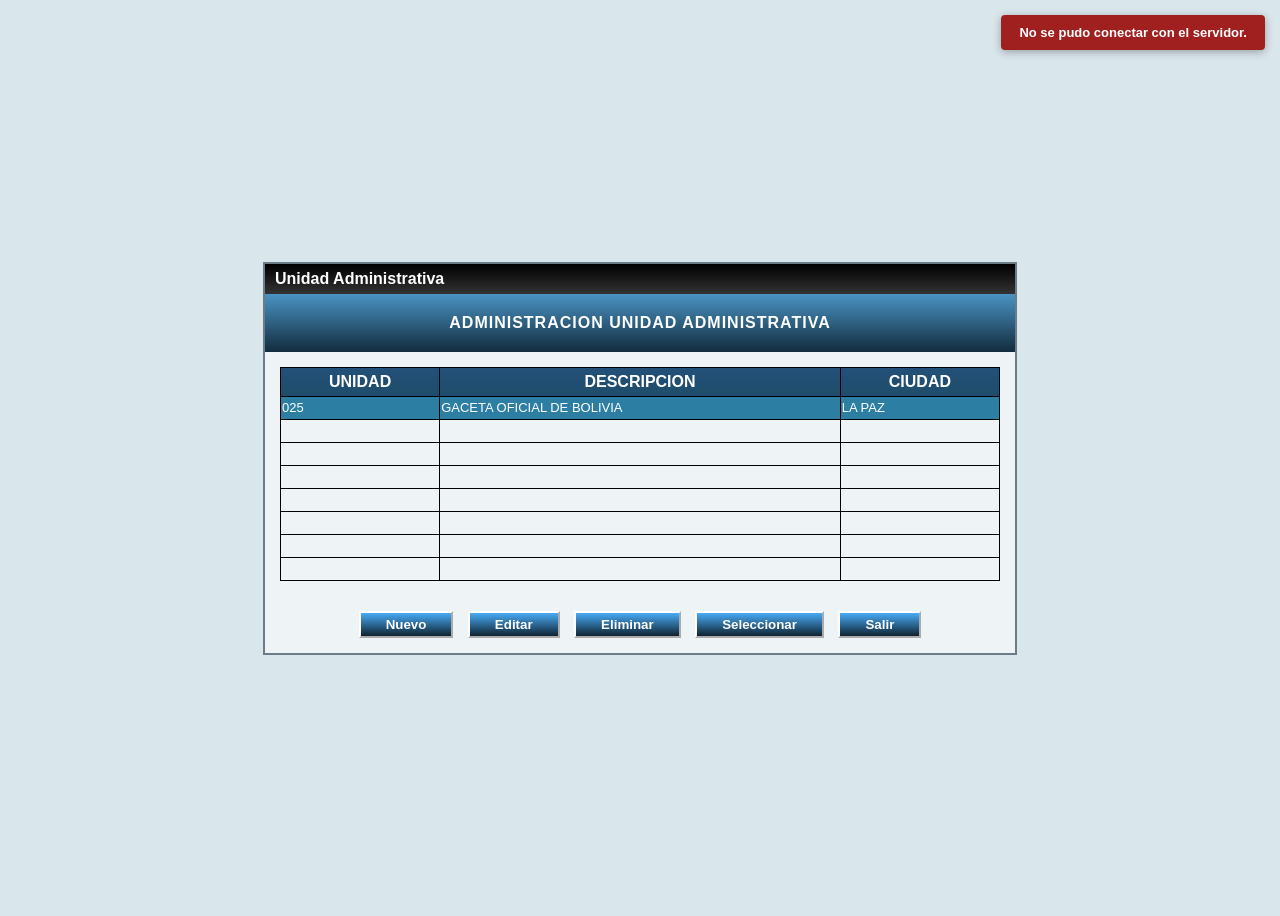
<file: index4.html>
<!DOCTYPE html>
<html lang="es">
<head>
    <meta charset="UTF-8">
    <title>Unidad Administrativa</title>
    <link rel="stylesheet" href="style4.css">
</head>
<body>

<div class="contenedor">

    <div class="sub-barra">Unidad Administrativa</div>

    <div class="titulo">ADMINISTRACION UNIDAD ADMINISTRATIVA</div>

    <div class="tabla-container">
        <table>
            <thead>
                <tr>
                    <th>UNIDAD</th>
                    <th>DESCRIPCION</th>
                    <th>CIUDAD</th>
                </tr>
            </thead>
            <tbody>
                <tr class="seleccionado">
                    <td>025</td>
                    <td>GACETA OFICIAL DE BOLIVIA</td>
                    <td>LA PAZ</td>
                </tr>

                <tr><td></td><td></td><td></td></tr>
                <tr><td></td><td></td><td></td></tr>
                <tr><td></td><td></td><td></td></tr>
                <tr><td></td><td></td><td></td></tr>
                <tr><td></td><td></td><td></td></tr>
                <tr><td></td><td></td><td></td></tr>
                <tr><td></td><td></td><td></td></tr>
                
            </tbody>
        </table>
    </div>

    <div class="botones">
        <button class="btn">Nuevo</button>
        <button class="btn">Editar</button>
        <button class="btn">Eliminar</button>
        <button class="btn">Seleccionar</button>
        <button class="btn">Salir</button>
    </div>

</div>
<script src="script4.js"></script>
</body>
</html>
</file>
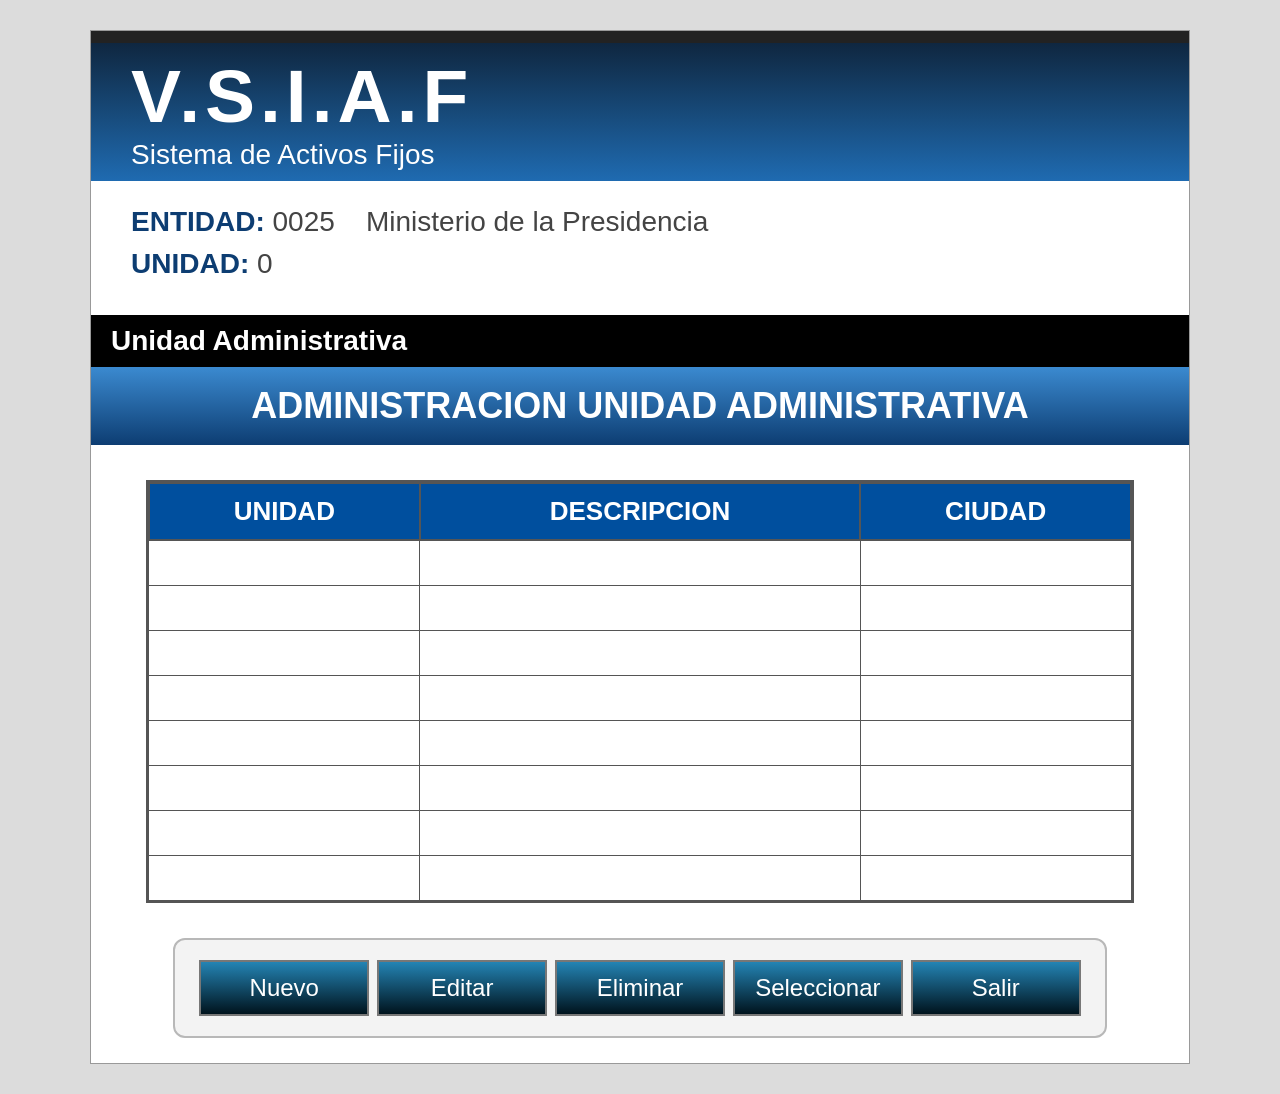
<file: index7.html>
<!DOCTYPE html>
<html lang="es">
<head>
    <meta charset="UTF-8">
    <meta name="viewport" content="width=device-width, initial-scale=1.0">
    <title>SIAF</title>
    <link rel="stylesheet" href="style7.css">
</head>
<body>

<div class="contenedor">

    <div class="header">
        <div class="logo">
            <h1>V.S.I.A.F</h1>
            <span>Sistema de Activos Fijos</span>
        </div>
    </div>

    <div class="info">
        <p><strong>ENTIDAD:</strong> 0025 &nbsp;&nbsp; Ministerio de la Presidencia</p>
        <p><strong>UNIDAD:</strong> 0</p>
    </div>

    <div class="barra-titulo-superior">
        Unidad Administrativa
    </div>

    <div class="barra-titulo">
        ADMINISTRACION UNIDAD ADMINISTRATIVA
    </div>

    <div class="tabla-contenedor">
        <table>
            <thead>
                <tr>
                    <th>UNIDAD</th>
                    <th>DESCRIPCION</th>
                    <th>CIUDAD</th>
                </tr>
            </thead>

            <tbody>
                <tr><td></td><td></td><td></td></tr>
                <tr><td></td><td></td><td></td></tr>
                <tr><td></td><td></td><td></td></tr>
                <tr><td></td><td></td><td></td></tr>
                <tr><td></td><td></td><td></td></tr>
                <tr><td></td><td></td><td></td></tr>
                <tr><td></td><td></td><td></td></tr>
                <tr><td></td><td></td><td></td></tr>
            </tbody>
        </table>
    </div>

    <div class="botones">
        <button>Nuevo</button>
        <button>Editar</button>
        <button>Eliminar</button>
        <button>Seleccionar</button>
        <button>Salir</button>
    </div>

</div>

</body>
</html>
</file>
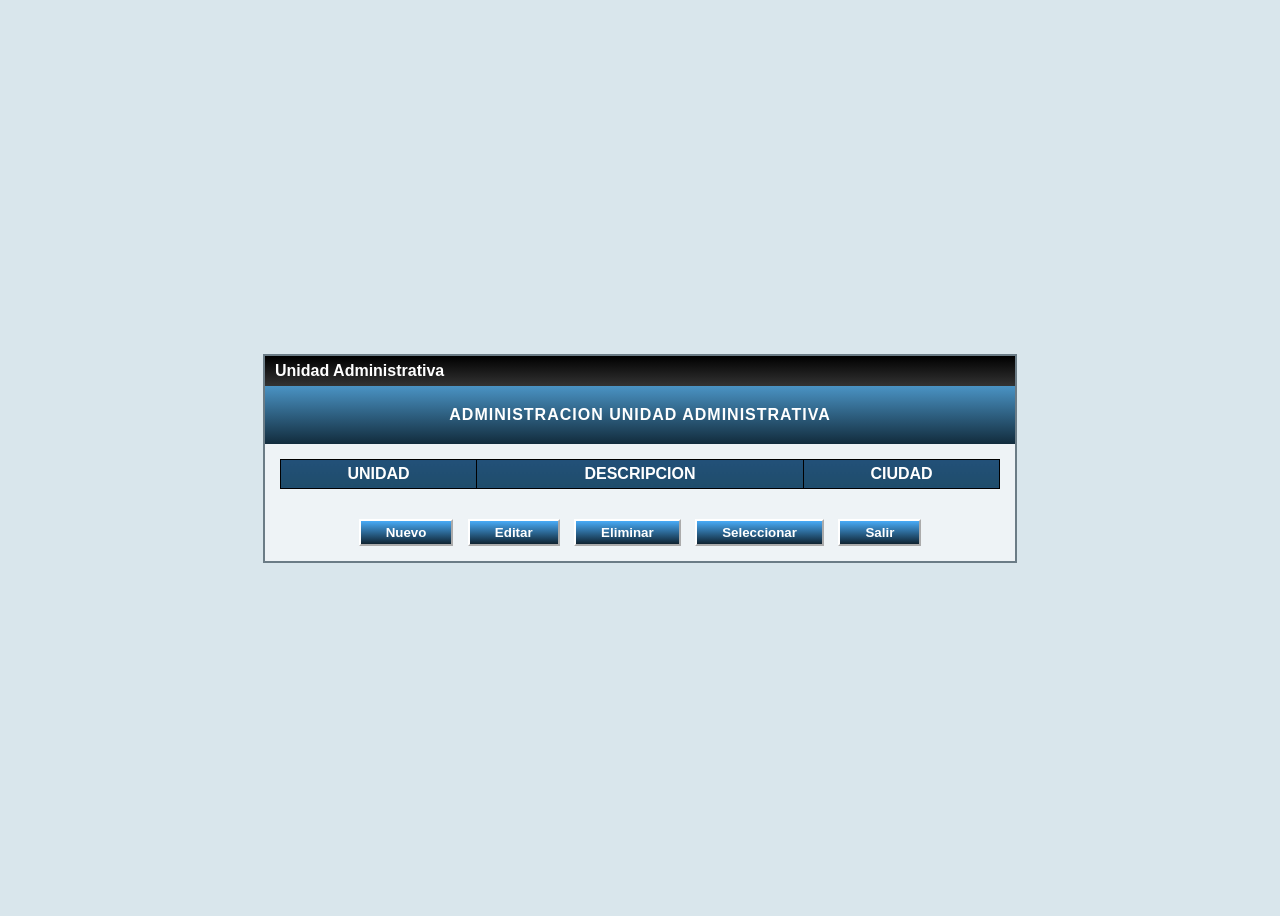
<file: indexadmi4.html>
<!DOCTYPE html>
<html lang="es">
<head>
    <meta charset="UTF-8">
    <title>Unidad Administrativa</title>
    <link rel="stylesheet" href="style4.css">
</head>
<body>

<div class="contenedor">

    <div class="sub-barra">Unidad Administrativa</div>

    <div class="titulo">ADMINISTRACION UNIDAD ADMINISTRATIVA</div>

    <div class="tabla-container">
        <table>
            <thead>
                <tr>
                    <th>UNIDAD</th>
                    <th>DESCRIPCION</th>
                    <th>CIUDAD</th>
                </tr>
            </thead>
            <tbody></tbody>
        </table>
    </div>

    <div class="botones">
        <button class="btn" onclick="nuevaUnidad()">Nuevo</button>
        <button class="btn" onclick="editarUnidad()">Editar</button>
        <button class="btn" onclick="eliminarUnidad()">Eliminar</button>
        <button class="btn" onclick="cargarUnidades()">Seleccionar</button>
        <button class="btn" onclick="salir()">Salir</button>
    </div>

</div>

<script src="scrip4.js"></script>
</body>
</html>
</file>
<file: style4.css>
body {
    font-family: Arial;
    background: #d9e6ec;
    display: flex;
    justify-content: center;
    align-items: center;
    height: 100vh;
}

.contenedor {
    width: 750px;
    background: #eef3f6;
    border: 2px solid #6b7c86;
}

.sub-barra {
    background: linear-gradient(#000, #333);
    color: white;
    padding: 6px 10px;
    font-weight: bold;
}

.titulo {
    background: linear-gradient(#4a93c4, #122c3d);
    color: white;
    text-align: center;
    padding: 20px;
    font-weight: bold;
    letter-spacing: 1px;
}

.tabla-container {
    padding: 15px;
}

table {
    width: 100%;
    border-collapse: collapse;
}

th {
    background: linear-gradient(#225079, #1f4d6b);
    color: white;
    border: 1px solid black;
    padding: 5px;
}

td {
    border: 1px solid black;
    height: 20px;
}

.seleccionado {
    background: #2d7ea3;
    color: white;
    font-size: 13px;
}

.botones {
    text-align: center;
    padding:  10px;
}

.btn {
    background: linear-gradient(#48abf7, #0f2331);
    color: white;
    border-color: white;
    padding: 4px 25px;
    margin: 5px;
    font-weight: bold;
    cursor: pointer;
    
}
.msg-alerta {
    position: fixed;
    top: 15px;
    right: 15px;
    padding: 10px 18px;
    border-radius: 4px;
    font-size: 13px;
    font-weight: bold;
    color: white;
    z-index: 9999;
    box-shadow: 0 2px 8px rgba(0,0,0,0.3);
}
.msg-ok    { background: #2a7a2a; }
.msg-error { background: #a02020; }
.msg-info  { background: #1a4872; }

tr.fila-editable td { background: #fffde7; }
tbody tr:hover td   { background: #dceeff; }
</file>
<file: style7.css>
*{
    margin: 0;
    padding: 0;
    box-sizing: border-box;
    font-family: Arial, Helvetica, sans-serif;
}

body{
    background: #dcdcdc;
    display: flex;
    justify-content: center;
    padding: 30px;
}

.contenedor{
    width: 1100px;
    background: white;
    border: 1px solid #999;
    padding-bottom: 25px;
}

.header{
    height: 150px;
    background: linear-gradient(to bottom, #0f2740, #1f6bb1);
    border-top: 12px solid #222;
    display: flex;
    align-items: center;
    padding-left: 40px;
}

.logo h1{
    color: white;
    font-size: 75px;
    letter-spacing: 5px;
}

.logo span{
    color: white;
    font-size: 28px;
}


.info{
    padding: 25px 40px;
    font-size: 28px;
    color: #444;
}

.info p{
    margin-bottom: 10px;
}

.info strong{
    color: #0d3d72;
}

.barra-titulo-superior{
    background: black;
    color: white;
    padding: 10px 20px;
    font-size: 28px;
    font-weight: bold;
}

.barra-titulo{
    background: linear-gradient(to bottom, #3b8ad0, #0d3d72);
    color: white;
    text-align: center;
    padding: 18px;
    font-size: 36px;
    font-weight: bold;
}


.tabla-contenedor{
    width: 90%;
    margin: 35px auto;
    border: 2px solid #555;
}

table{
    width: 100%;
    border-collapse: collapse;
}

thead{
    background: #004f9e;
    color: white;
}

th{
    border: 2px solid #555;
    padding: 12px;
    font-size: 26px;
}

td{
    border: 1px solid #555;
    height: 45px;
}


.botones{
    width: 85%;
    margin: auto;
    border: 2px solid #b8b8b8;
    border-radius: 12px;
    padding: 20px;
    display: flex;
    justify-content: space-around;
    background: #f3f3f3;
}

.botones button{
    width: 170px;
    padding: 12px;
    font-size: 24px;
    color: white;
    border: 2px solid #777;
    cursor: pointer;
    background:linear-gradient(to bottom,#2484b4,#00131d);
}

.botones button:hover{
    opacity: 0.9;
}
</file>
